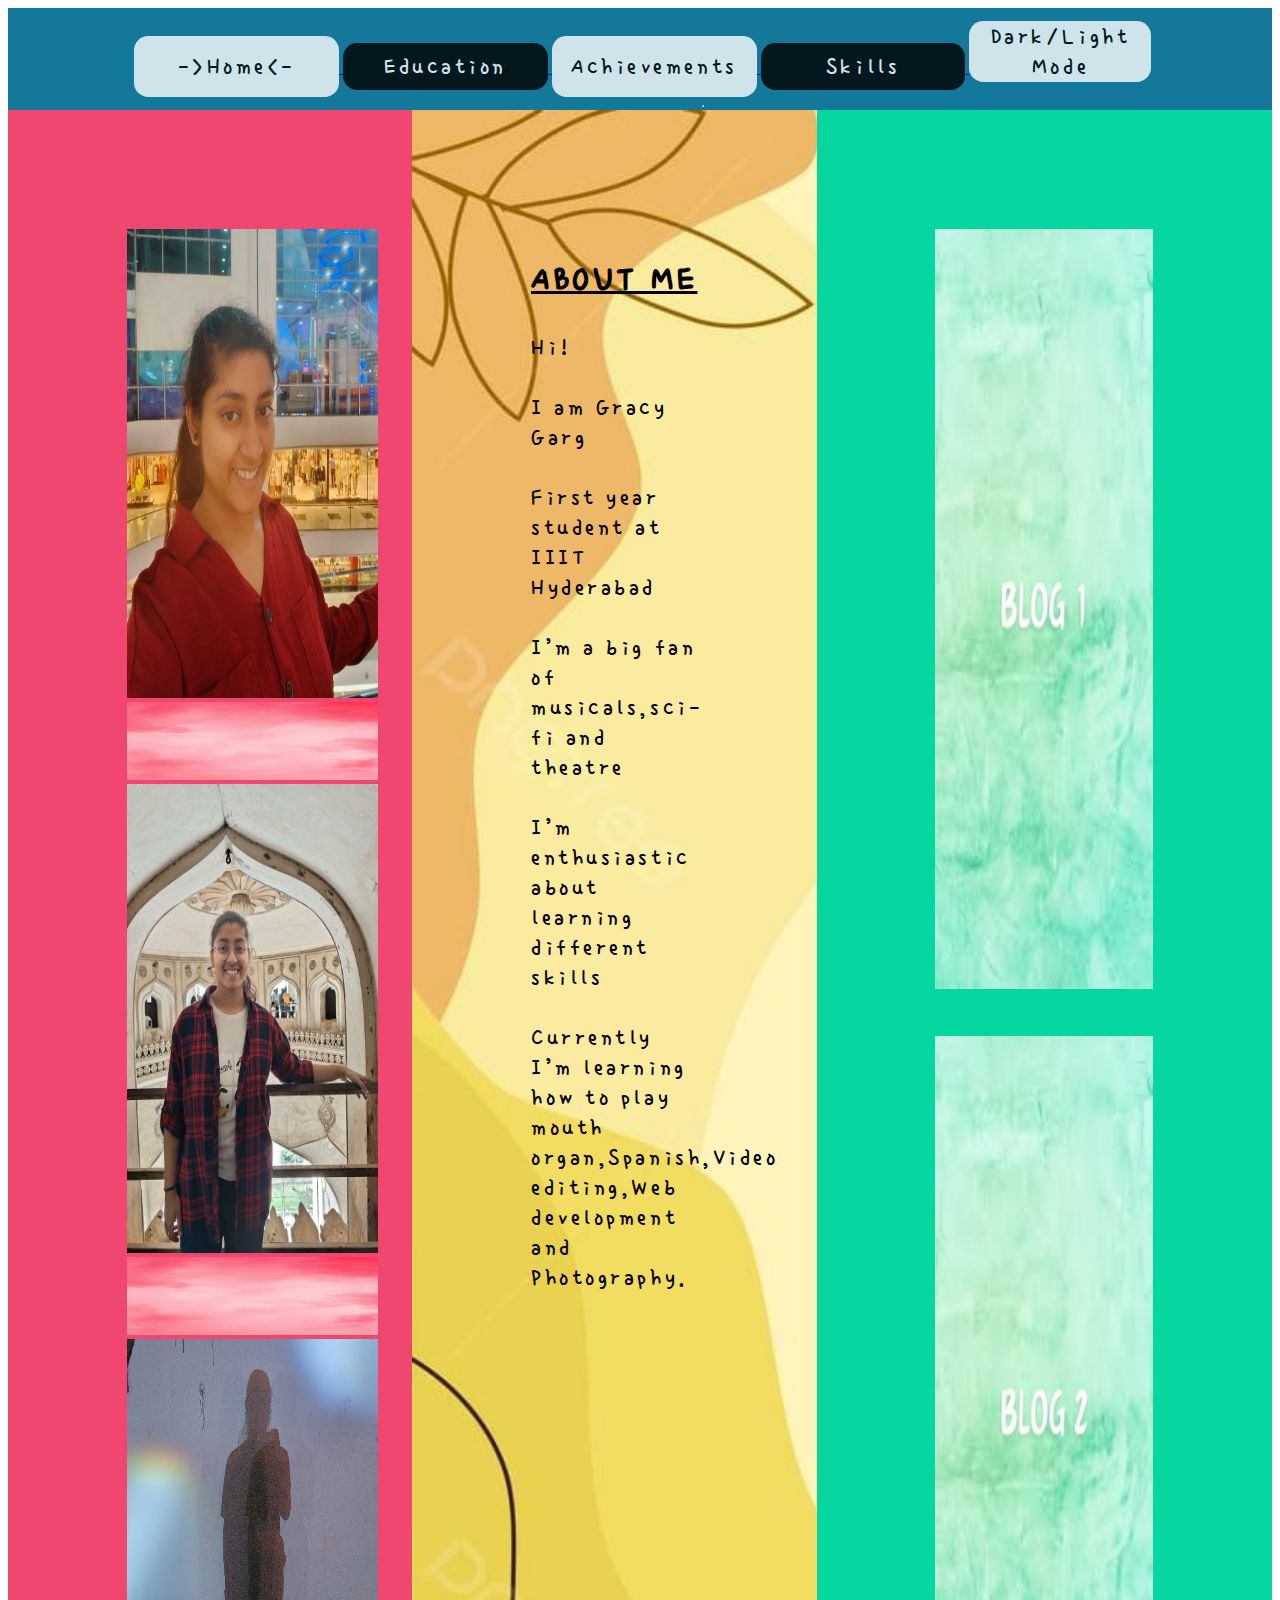
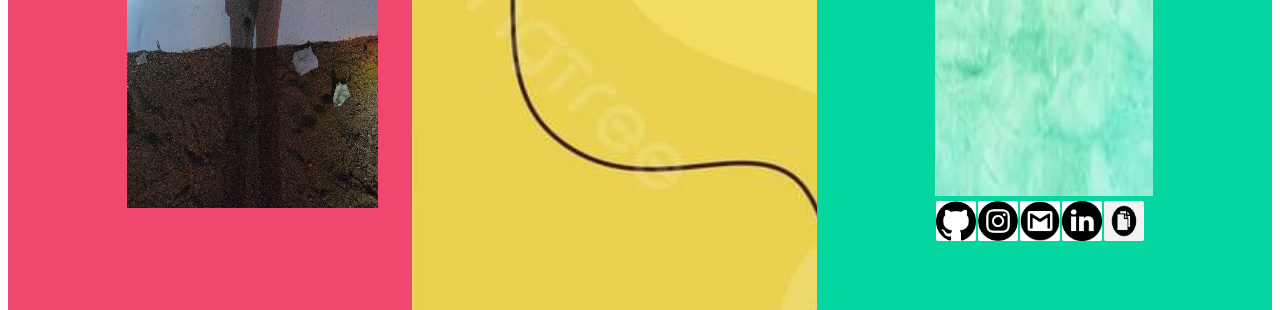
<file: index.html>
<!DOCTYPE html>
<html>

<head>
    <title>
        WELCOME TO MY PAGE!
    </title>
    <link rel="preconnect" href="https://fonts.googleapis.com">
    <link rel="preconnect" href="https://fonts.gstatic.com" crossorigin>
    <link href="https://fonts.googleapis.com/css2?family=Single+Day&display=swap" rel="stylesheet">
    <link rel="stylesheet" href="bio.css">
    <script src="bio.js"></script>
</head>

<body>

    <div class="row2"
        style="width:100%; height: 8vw; background-color: #137899; padding-left:10% ;padding-top: 1%;padding-bottom:1%;">
        <a href="index.html">
            <button class="button0" role="button">->Home<- </button>
        </a>
        <a href="edu.html">
            <button class="button1" role="button">Education</button>
        </a>
        <a href="ach.html">
            <button class="button2" role="button">Achievements</button>
        </a>
        <a href="skills.html">
            <button class="button3" role="button">Skills</button>
        </a>
        <button class="button4" id="toggleBtn" onclick="toggleMode()"> Dark/Light Mode</button>
        <hr style="color: white;width:max-content">

    </div>

    <div class="row">
        <div class="column left" style="background-color:#ef476f;">
            <img src="Media/mall.jpeg" style="height: 30%; width: 150%;">
            <img src="Media/red.jpeg" style="height: 5%; width: 150%;">
            <img src="Media/charminar.jpeg" style="height: 30%; width: 150%;">
            <img src="Media/red.jpeg" style="height: 5%; width: 150%;">
            <img src="Media/shadow.jpeg" style="height:30%;width: 150%;">
        </div>


        <div class="column middle" style="background-image: url(Media/mid.jpeg);background-size: cover;">
            <h2><b><u>ABOUT ME</u></b></h2>

            <div class="text">
                <p>
                    Hi!<br><br>

                    I am Gracy Garg <br><br>

                    First year student at IIIT Hyderabad<br><br>

                    I’m a big fan of musicals,sci-fi and theatre<br><br>

                    I’m enthusiastic about learning different skills<br><br>

                    Currently I’m learning how to play mouth organ,Spanish,Video editing,Web development and
                    Photography.<br><br>
                </p>
            </div>
        </div>

        <div class="column right" style="background-color:#06d6a0;">
            <a href="blog1.html">
                <img src="Media/BLOG 1.png" style="height: 50%; width: 100%;padding-bottom: 10%;">

                <a href="blog2.html">
                    <img src="Media/BLOG2.png" style="height: 50%; width: 100%;padding-top: 10%;">


                    <div class="row" style="display:flex;flex:1;flex-direction: row;">
                        <div class="image one">
                            <a href=""><img src="Media/github.png" width="40vw" height="40vh"
                                    style="background-color: white; border-radius:5%;">
                            </a>
                        </div>

                        <div class="image two">
                            <a href="https://www.instagram.com/gracy_.garg?igsh=ZmxicHU1N2JpbjB6">
                                <img src="Media/instagram.svg.png" width="40vw" height="40vh"
                                    style="background-color: white;border-radius:5%;">
                            </a>
                        </div>


                        <div class="image three">
                            <a href="mailto:gracygarg6516@gmail.com">
                                <img src="Media/images.png" width="40vw" height="40vh" style="border-radius:5%;">
                            </a>
                        </div>


                        <div class="image four">
                            <a
                                href="https://www.linkedin.com/in/gracy-garg-2b862127a?utm_source=share&utm_campaign=share_via&utm_content=profile&utm_medium=android_app">
                                <img src="Media/linkedin.png" width="40vw" height="40vh" style="border-radius:5%;">
                            </a>
                        </div>

                        <div class="image five">
                            <a href="resume.txt">
                                <img src="Media/page3.png" width="40vw" height="40vh" style="border-radius:5%;">
                            </a>
                        </div>
                    </div>
        </div>
</body>

</html>
</file>
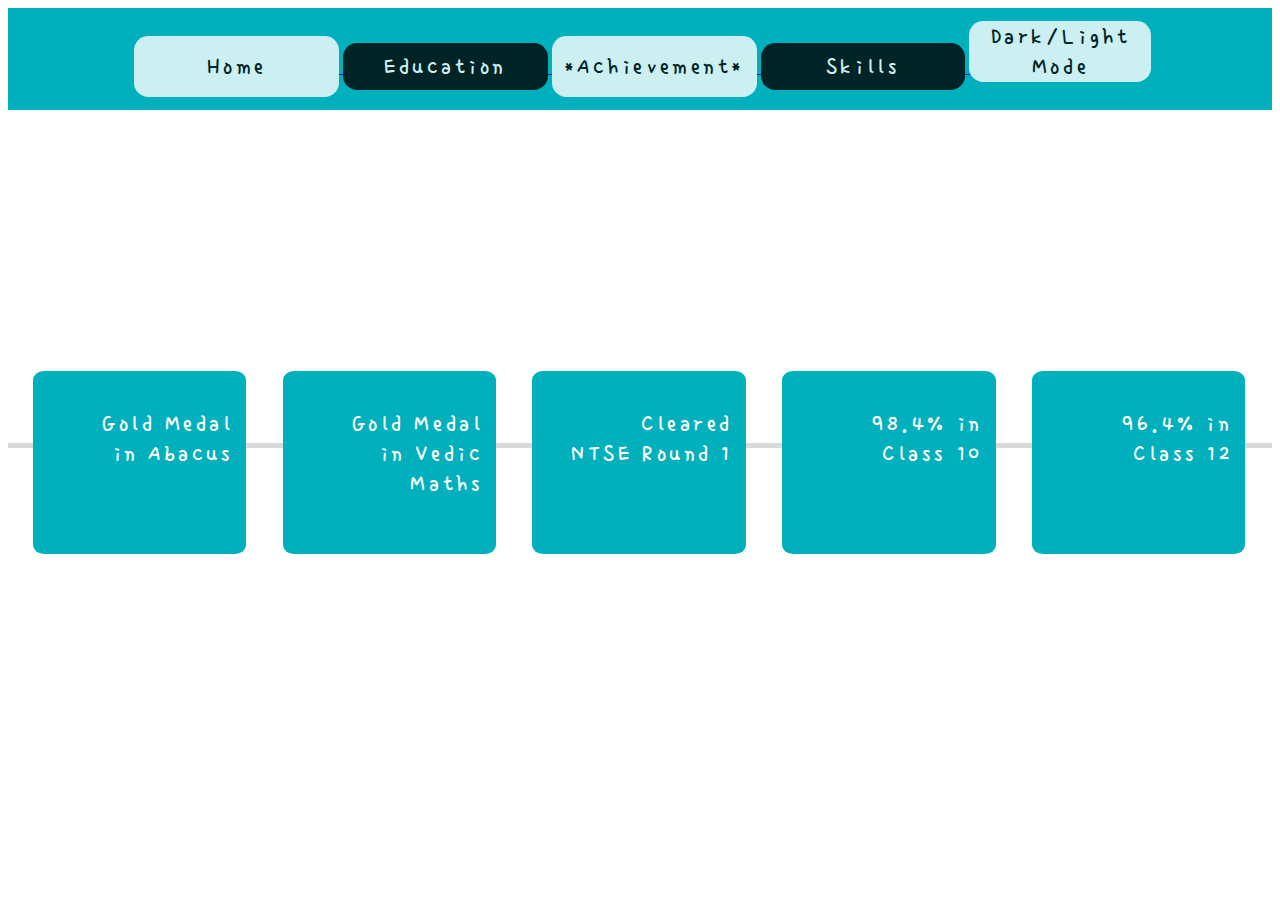
<file: ach.html>
<!DOCTYPE html>
<html>

<head>
	<title>
		View Achievements
	</title>
	<link rel="preconnect" href="https://fonts.googleapis.com">
	<link rel="preconnect" href="https://fonts.gstatic.com" crossorigin>
	<link href="https://fonts.googleapis.com/css2?family=Single+Day&display=swap" rel="stylesheet">
	<link rel="stylesheet" href="ach.css">
	<script src="ach.js"></script>
</head>

<body>


	<div class="row"
		style="width:100%; height: 8vw; background-color:#00b0bd;padding-left:10% ;padding-top: 1%; padding-bottom:1%;">
		<a href="index.html">
			<button class="button0" role="button">Home</button>
		</a>
		<a href="edu.html">
			<button class="button1" role="button">Education</button>
		</a>
		<a href="ach.html">
			<button class="button2" role="button">*Achievement*</button>
		</a>
		<a href="skills.html">
			<button class="button3" role="button">Skills</button>
		</a>
		<button class="button4" id="toggleBtn" onclick="toggleMode()">Dark/Light Mode</button>
	</div>


	<section class="timeline-wrapper"
		style="font-family:Single Day; font-weight: 37vw; letter-spacing: 0.278vw; font-size: 1.85vw ; text-justify:auto;">
		<div class="middle-line">
		</div>

		<div class="box">
			<div class="box-top box-content">
				<p>Gold Medal in Abacus</p>
			</div>
		</div>



		<div class="box">
			<div class="box-content box-bottom">
				<p>Gold Medal in Vedic Maths</p>
			</div>
		</div>



		<div class="box">
			<div class="box-content box-top">
				<p>Cleared NTSE Round 1</p>
			</div>
		</div>



		<div class="box">
			<div class="box-content box-bottom">
				<p>98.4% in Class 10</p>
			</div>
		</div>


		<div class="box">
			<div class="box-content box-top">
				<p>96.4% in Class 12</p>
			</div>
		</div>


	</section>

	</div>

	</div>

</body>

</html>
</file>
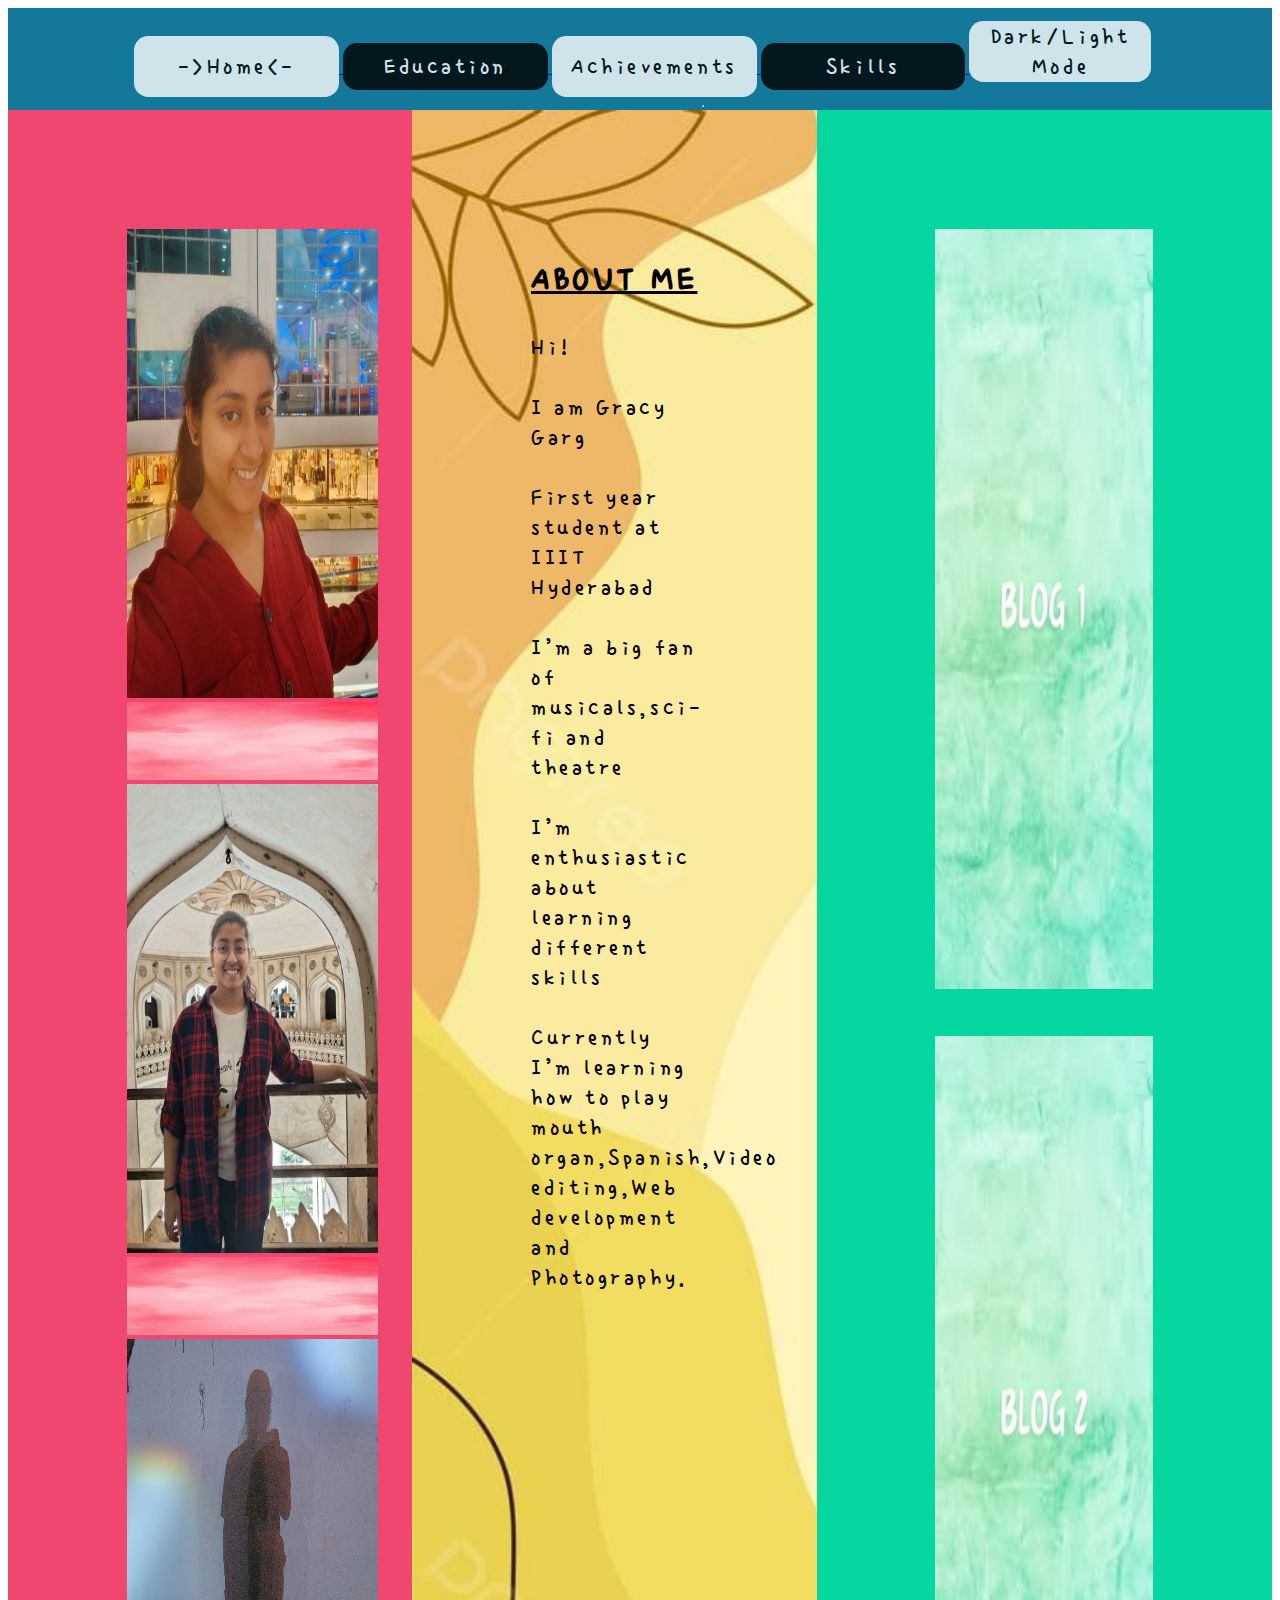
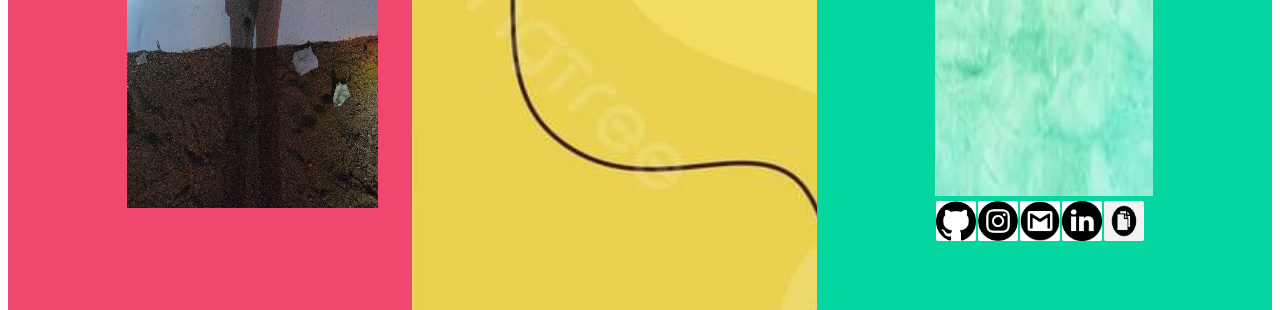
<file: bio.html>
<!DOCTYPE html>
<html>

<head>
    <title>
        WELCOME TO MY PAGE!
    </title>
    <link rel="preconnect" href="https://fonts.googleapis.com">
    <link rel="preconnect" href="https://fonts.gstatic.com" crossorigin>
    <link href="https://fonts.googleapis.com/css2?family=Single+Day&display=swap" rel="stylesheet">
    <link rel="stylesheet" href="bio.css">
    <script src="bio.js"></script>
</head>

<body>

    <div class="row2"
        style="width:100%; height: 8vw; background-color: #137899; padding-left:10% ;padding-top: 1%;padding-bottom:1%;">
        <a href="bio.html">
            <button class="button0" role="button">->Home<- </button>
        </a>
        <a href="edu.html">
            <button class="button1" role="button">Education</button>
        </a>
        <a href="ach.html">
            <button class="button2" role="button">Achievements</button>
        </a>
        <a href="skills.html">
            <button class="button3" role="button">Skills</button>
        </a>
        <button class="button4" id="toggleBtn" onclick="toggleMode()"> Dark/Light Mode</button>
        <hr style="color: white;width:max-content">

    </div>

    <div class="row">
        <div class="column left" style="background-color:#ef476f;">
            <img src="Media/mall.jpeg" style="height: 30%; width: 150%;">
            <img src="Media/red.jpeg" style="height: 5%; width: 150%;">
            <img src="Media/charminar.jpeg" style="height: 30%; width: 150%;">
            <img src="Media/red.jpeg" style="height: 5%; width: 150%;">
            <img src="Media/shadow.jpeg" style="height:30%;width: 150%;">
        </div>


        <div class="column middle" style="background-image: url(Media/mid.jpeg);background-size: cover;">
            <h2><b><u>ABOUT ME</u></b></h2>

            <div class="text">
                <p>
                    Hi!<br><br>

                    I am Gracy Garg <br><br>

                    First year student at IIIT Hyderabad<br><br>

                    I’m a big fan of musicals,sci-fi and theatre<br><br>

                    I’m enthusiastic about learning different skills<br><br>

                    Currently I’m learning how to play mouth organ,Spanish,Video editing,Web development and
                    Photography.<br><br>
                </p>
            </div>
        </div>

        <div class="column right" style="background-color:#06d6a0;">
            <a href="blog1.html">
                <img src="Media/BLOG 1.png" style="height: 50%; width: 100%;padding-bottom: 10%;">

                <a href="blog2.html">
                    <img src="Media/BLOG2.png" style="height: 50%; width: 100%;padding-top: 10%;">


                    <div class="row" style="display:flex;flex:1;flex-direction: row;">
                        <div class="image one">
                            <a href=""><img src="Media/github.png" width="40vw" height="40vh"
                                    style="background-color: white; border-radius:5%;">
                            </a>
                        </div>

                        <div class="image two">
                            <a href="https://www.instagram.com/gracy_.garg?igsh=ZmxicHU1N2JpbjB6">
                                <img src="Media/instagram.svg.png" width="40vw" height="40vh"
                                    style="background-color: white;border-radius:5%;">
                            </a>
                        </div>


                        <div class="image three">
                            <a href="mailto:gracygarg6516@gmail.com">
                                <img src="Media/images.png" width="40vw" height="40vh" style="border-radius:5%;">
                            </a>
                        </div>


                        <div class="image four">
                            <a
                                href="https://www.linkedin.com/in/gracy-garg-2b862127a?utm_source=share&utm_campaign=share_via&utm_content=profile&utm_medium=android_app">
                                <img src="Media/linkedin.png" width="40vw" height="40vh" style="border-radius:5%;">
                            </a>
                        </div>

                        <div class="image five">
                            <a href="resume.txt">
                                <img src="Media/page3.png" width="40vw" height="40vh" style="border-radius:5%;">
                            </a>
                        </div>
                    </div>
        </div>
</body>

</html>
</file>
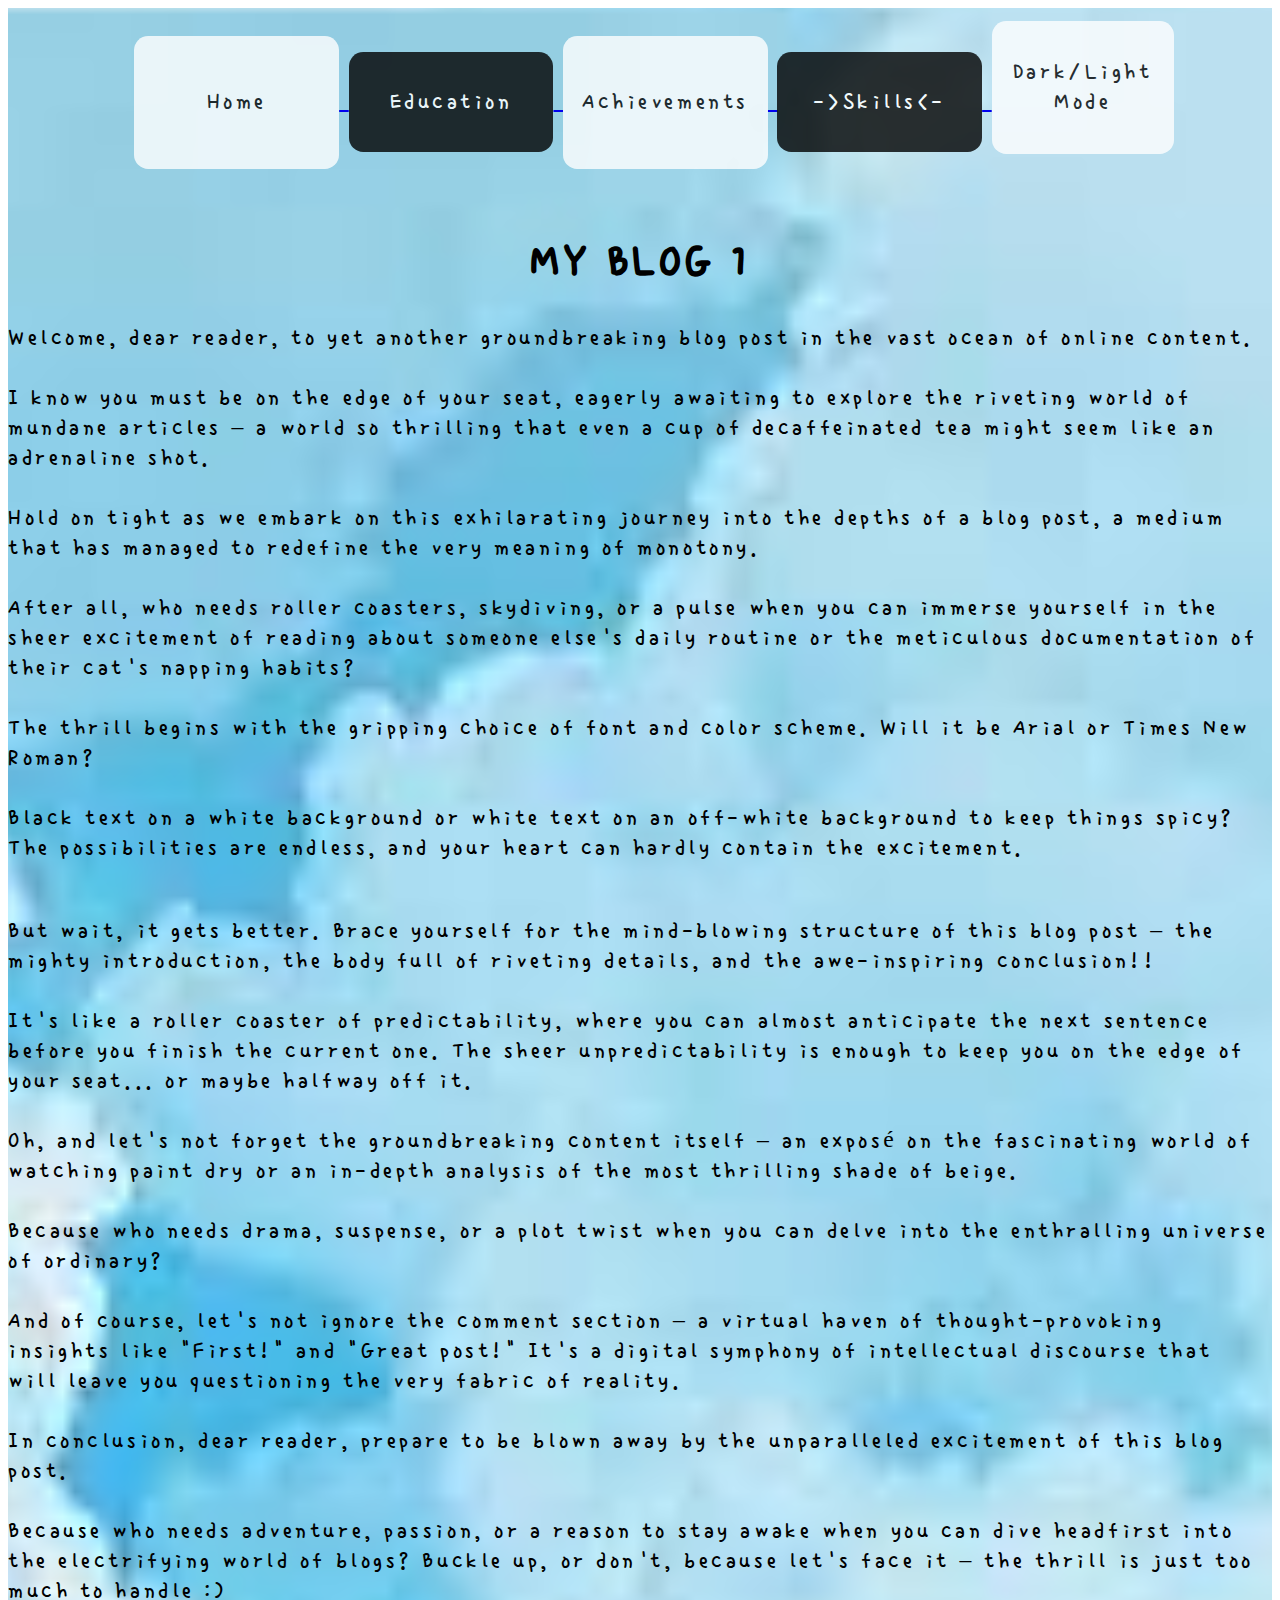
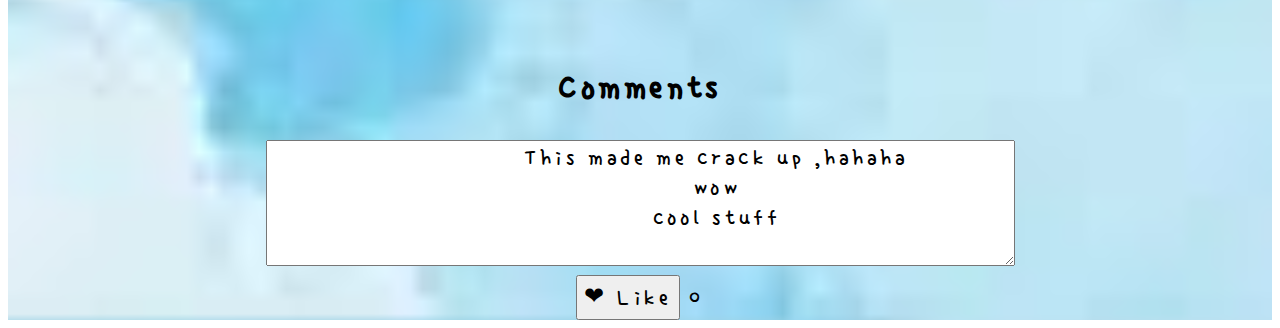
<file: blog1.html>
<!DOCTYPE html>
<html>

<head>
    <title>
        Blog 1
    </title>
    <link rel="preconnect" href="https://fonts.googleapis.com">
    <link rel="preconnect" href="https://fonts.gstatic.com" crossorigin>
    <link href="https://fonts.googleapis.com/css2?family=Single+Day&display=swap" rel="stylesheet">
    <link rel="stylesheet" href="bio.css">
</head>
<style>
    body.dark-mode
     {
        background-color: #2a2a2a;
    }
</style>

<body style="font-family: Single Day; font-weight: 37vw; letter-spacing: 0.278vw; font-size: 1.852vw;text-justify:auto;">

    <div class="main" style="height: max-content ;background-image:url(Media/blue.jpeg);background-size: cover;
    background-position: center;">
        <div class="row2" style="width:100%; height: 15vw;padding-left:10% ;padding-top: 1%;padding-bottom: 1%;">
            <a href="index.html">
                <button class="button0" role="button">Home</button>
            </a>
            <a href="edu.html">
                <button class="button1" role="button">Education</button>
            </a>
            <a href="ach.html">
                <button class="button2" role="button">Achievements</button>
            </a>
            <a href="skills.html">
                <button class="button3" role="button">->Skills<- </button>
            </a>
            <button class="button4" id="toggleBtn" onclick="toggleMode()">Dark/Light Mode</button>
        </div>
        <h1 style="text-align: center;">
            MY BLOG 1
        </h1>
        <p style="color: black;">
            Welcome, dear reader, to yet another groundbreaking blog post in the vast ocean of online content.
            <br><br>
            I know you must be on the edge of your seat, eagerly awaiting to explore the riveting world of mundane
            articles – a world so thrilling that even a cup of decaffeinated tea might seem like an adrenaline shot.
            <br><br>
            Hold on tight as we embark on this exhilarating journey into the depths of a blog post, a medium that has
            managed to redefine the very meaning of monotony.
            <br><br>
            After all, who needs roller coasters, skydiving, or a pulse when you can immerse yourself in the sheer
            excitement of reading about someone else's daily routine or the meticulous documentation of their cat's
            napping habits?
            <br><br>
            The thrill begins with the gripping choice of font and color scheme. Will it be Arial or Times New Roman?
            <br><br>
            Black text on a white background or white text on an off-white background to keep things spicy? The
            possibilities are endless, and your heart can hardly contain the excitement.
            <br><br>
        </p>
        <p>
            But wait, it gets better. Brace yourself for the mind-blowing structure of this blog post – the mighty
            introduction, the body full of riveting details, and the awe-inspiring conclusion!!
            <br><br>
            It's like a roller coaster of predictability, where you can almost anticipate the next sentence before you
            finish the current one. The sheer unpredictability is enough to keep you on the edge of your seat... or
            maybe halfway off it.
            <br><br>
            Oh, and let's not forget the groundbreaking content itself – an exposé on the fascinating world of watching
            paint dry or an in-depth analysis of the most thrilling shade of beige.
            <br><br>
            Because who needs drama, suspense, or a plot twist when you can delve into the enthralling universe of
            ordinary?
            <br><br>
            And of course, let's not ignore the comment section – a virtual haven of thought-provoking insights like
            "First!" and "Great post!" It's a digital symphony of intellectual discourse that will leave you questioning
            the very fabric of reality.
            <br><br>
            In conclusion, dear reader, prepare to be blown away by the unparalleled excitement of this blog post.
            <br><br>
            Because who needs adventure, passion, or a reason to stay awake when you can dive headfirst into the
            electrifying world of blogs? Buckle up, or don't, because let's face it – the thrill is just too much to
            handle :)
            <br><br>
        </p>



        <div
            style="font-family:Single Day; font-weight: 37vw; letter-spacing: 0.278vw; font-size: 1.852vw ;text-align: center;justify-content: center;text-justify:auto;">
            <h2>Comments</h2>
            <textarea id="comment" rows="4" cols="50"
                style="text-align: center;justify-content: center;font-family:Single Day; font-weight: 37vw; letter-spacing: 0.278vw; font-size: 1.852vw ;text-justify:auto;">
                This made me crack up ,hahaha
                wow
                cool stuff
            </textarea>

        </div>



        <div
            style="font-family:Single Day; font-weight: 37vw; letter-spacing: 0.278vw; font-size: 1.852vw ;text-align: center;justify-content: center;text-justify:auto;">
            <button
                style="height:5vh;font-family:Single Day; font-weight: 37vw; letter-spacing: 0.278vw; font-size: 1.852vw ;text-align: center;justify-content: center;text-justify:auto;"
                id="likeButton" onclick="like()">&#10084; Like </button>
            <span id="likeCount"
                style="font-family:Single Day; font-weight: 37vw; letter-spacing: 0.278vw; font-size: 1.852vw ;text-align: center;justify-content: center;text-justify:auto;">0</span>
        </div>
    </div>
    </div>



    <script>
        function like() {
            let likeCount = parseInt(localStorage.getItem('likeCount')) || 0;
            likeCount++;
            localStorage.setItem('likeCount', likeCount.toString());

            const likeCountElement = document.getElementById('likeCount');
            likeCountElement.textContent = likeCount.toString();
        }

        const initialLikeCount = parseInt(localStorage.getItem('likeCount')) || 0;
        document.getElementById('likeCount').textContent = initialLikeCount.toString();

        function toggleMode() {
            var body = document.body;
            body.classList.toggle("dark-mode");
        }

    </script>
</body>

</html>
</file>
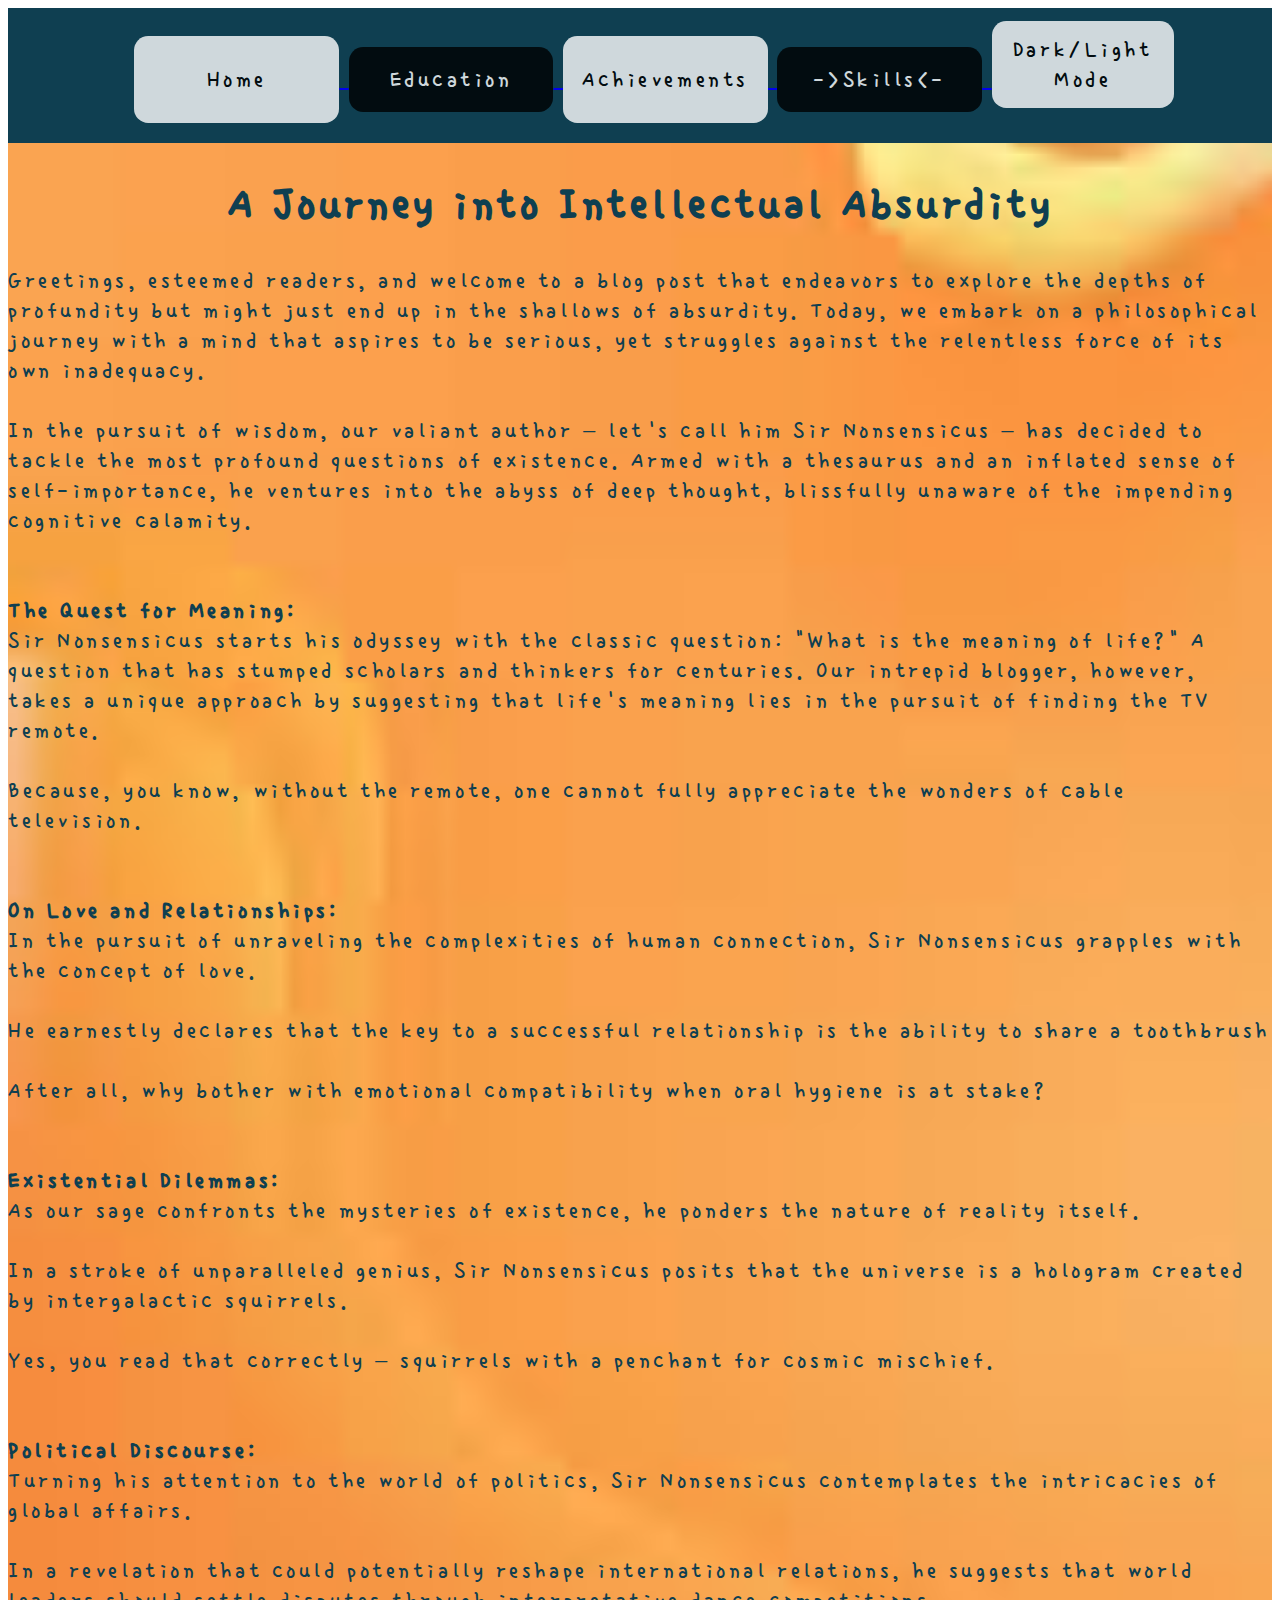
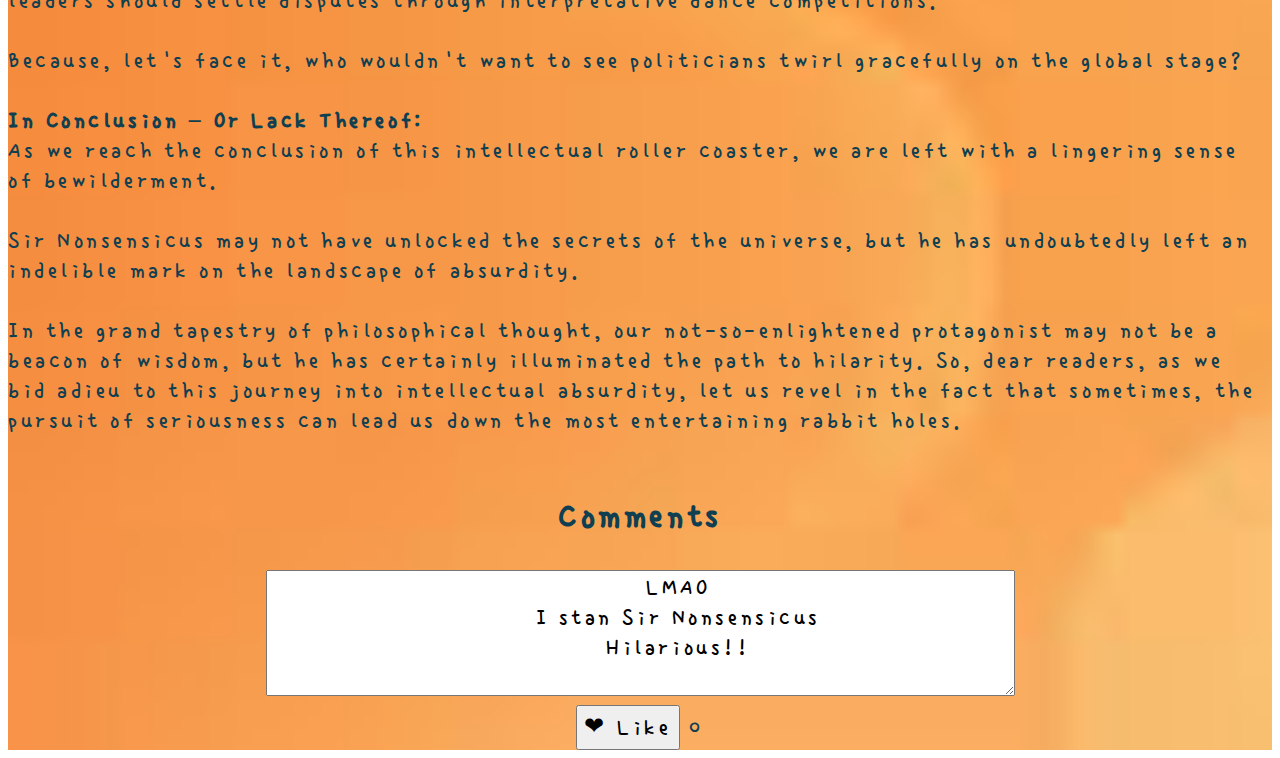
<file: blog2.html>
<!DOCTYPE html>
<html>

<head>
    <title>
        Blog 2
    </title>
    <link rel="preconnect" href="https://fonts.googleapis.com">
    <link rel="preconnect" href="https://fonts.gstatic.com" crossorigin>
    <link href="https://fonts.googleapis.com/css2?family=Single+Day&display=swap" rel="stylesheet">
    <link rel="stylesheet" href="bio.css">
</head>
<style>
    body.dark-mode {
        background-color: #2a2a2a;
    }
</style>

<body style="font-family:Single Day; font-weight: 37vw; letter-spacing: 0.278vw; font-size: 1.852vw ; text-justify: auto;color: rgb(15, 63, 81) ;">
    <div class="main" style="background-image:url(Media/orange.jpeg);background-size: cover;height:max-content;">
        <div class="row2"
            style="width:100%; height: 15vh; background-color: rgb(15, 63, 81) ;padding-bottom:1%;padding-left:10% ;padding-top: 1%;">
            <a href="index.html">
                <button class="button0" role="button">Home</button>
            </a>
            <a href="edu.html">
                <button class="button1" role="button">Education</button>
            </a>
            <a href="ach.html">
                <button class="button2" role="button">Achievements</button>
            </a>
            <a href="skills.html">
                <button class="button3" role="button">->Skills<- </button>
            </a>
            <button class="button4" id="toggleBtn" onclick="toggleMode()">Dark/Light Mode</button>

        </div>


        <h1 style="text-align: center;"> A Journey into Intellectual Absurdity</h1>
        <p>
            Greetings, esteemed readers, and welcome to a blog post that endeavors to explore the depths of profundity
            but
            might just end up in the shallows of absurdity. Today, we embark on a philosophical journey with a mind that
            aspires to be serious, yet struggles against the relentless force of its own inadequacy.
            <br><br>
            In the pursuit of wisdom, our valiant author – let's call him Sir Nonsensicus – has decided to tackle the
            most
            profound questions of existence. Armed with a thesaurus and an inflated sense of self-importance, he
            ventures
            into the abyss of deep thought, blissfully unaware of the impending cognitive calamity.
            <br><br><br>
            <b>The Quest for Meaning:</b>
            <br>
            Sir Nonsensicus starts his odyssey with the classic question: "What is the meaning of life?" A question that
            has
            stumped scholars and thinkers for centuries. Our intrepid blogger, however, takes a unique approach by
            suggesting that life's meaning lies in the pursuit of finding the TV remote.
            <br><br>
            Because, you know, without the remote, one cannot fully appreciate the wonders of cable television.
            <br><br><br>
            <b>On Love and Relationships:</b>
            <br>
            In the pursuit of unraveling the complexities of human connection, Sir Nonsensicus grapples with the concept
            of
            love.
            <br><br> He earnestly declares that the key to a successful relationship is the ability to share a
            toothbrush
            <br><br> After all, why bother with emotional compatibility when oral hygiene is at stake?
            <br><br><br>
            <b>Existential Dilemmas:</b>
            <br>
            As our sage confronts the mysteries of existence, he ponders the nature of reality itself.
            <br><br>In a stroke of unparalleled genius, Sir Nonsensicus posits that the universe is a hologram created
            by
            intergalactic squirrels.
            <br><br> Yes, you read that correctly – squirrels with a penchant for cosmic mischief.
            <br><br><br>
            <b>Political Discourse:</b>
            <br>
            Turning his attention to the world of politics, Sir Nonsensicus contemplates the intricacies of global
            affairs.
            <br><br> In a revelation that could potentially reshape international relations, he suggests that world
            leaders
            should settle disputes through interpretative dance competitions.
            <br><br> Because, let's face it, who wouldn't want to see politicians twirl gracefully on the global stage?
            <br><br>
            <b>In Conclusion – Or Lack Thereof:</b>
            <br>
            As we reach the conclusion of this intellectual roller coaster, we are left with a lingering sense of
            bewilderment.
            <br><br>Sir Nonsensicus may not have unlocked the secrets of the universe, but he has undoubtedly left an
            indelible mark on the landscape of absurdity.
            <br><br>
            In the grand tapestry of philosophical thought, our not-so-enlightened protagonist may not be a beacon of
            wisdom, but he has certainly illuminated the path to hilarity. So, dear readers, as we bid adieu to this
            journey
            into intellectual absurdity, let us revel in the fact that sometimes, the pursuit of seriousness can lead us
            down the most entertaining rabbit holes.
            <br><br>
        </p>

        
        <div style="font-family:Single Day; font-weight: 37vw; letter-spacing: 0.278vw; font-size: 1.852vw ;text-align: center;justify-content: center;text-justify:auto;">
            <h2>Comments</h2>
            <textarea id="comment" rows="4" cols="50" style="text-align: center;justify-content: center;font-family:Single Day; font-weight: 37vw; letter-spacing: 0.278vw; font-size: 1.852vw ;text-justify:auto;">
        LMAO
        I stan Sir Nonsensicus
        Hilarious!!
    </textarea>

        </div>



        <div style="font-family:Single Day; font-weight: 37vw; letter-spacing: 0.278vw; font-size: 1.852vw ;text-align: center;justify-content: center;text-justify:auto;">
            <button style="height:5vh;font-family:Single Day; font-weight: 37vw; letter-spacing: 0.278vw; font-size: 1.852vw ;text-align: center;justify-content: center;text-justify:auto;"  id="likeButton" onclick="like()">&#10084; Like </button>
            <span id="likeCount" style="font-family:Single Day; font-weight: 37vw; letter-spacing: 0.278vw; font-size: 1.852vw ;text-align: center;justify-content: center;text-justify:auto;">0</span>
        </div>
    </div>
    </div>
    <script>
        function like() {
            let likeCount = parseInt(localStorage.getItem('likeCount')) || 0;
            likeCount++;
            localStorage.setItem('likeCount', likeCount.toString());

            const likeCountElement = document.getElementById('likeCount');
            likeCountElement.textContent = likeCount.toString();
        }

        const initialLikeCount = parseInt(localStorage.getItem('likeCount')) || 0;
        document.getElementById('likeCount').textContent = initialLikeCount.toString();

        function toggleMode() {
            var body = document.body;
            body.classList.toggle("dark-mode");
        }

    </script>

</body>

</html>
</file>
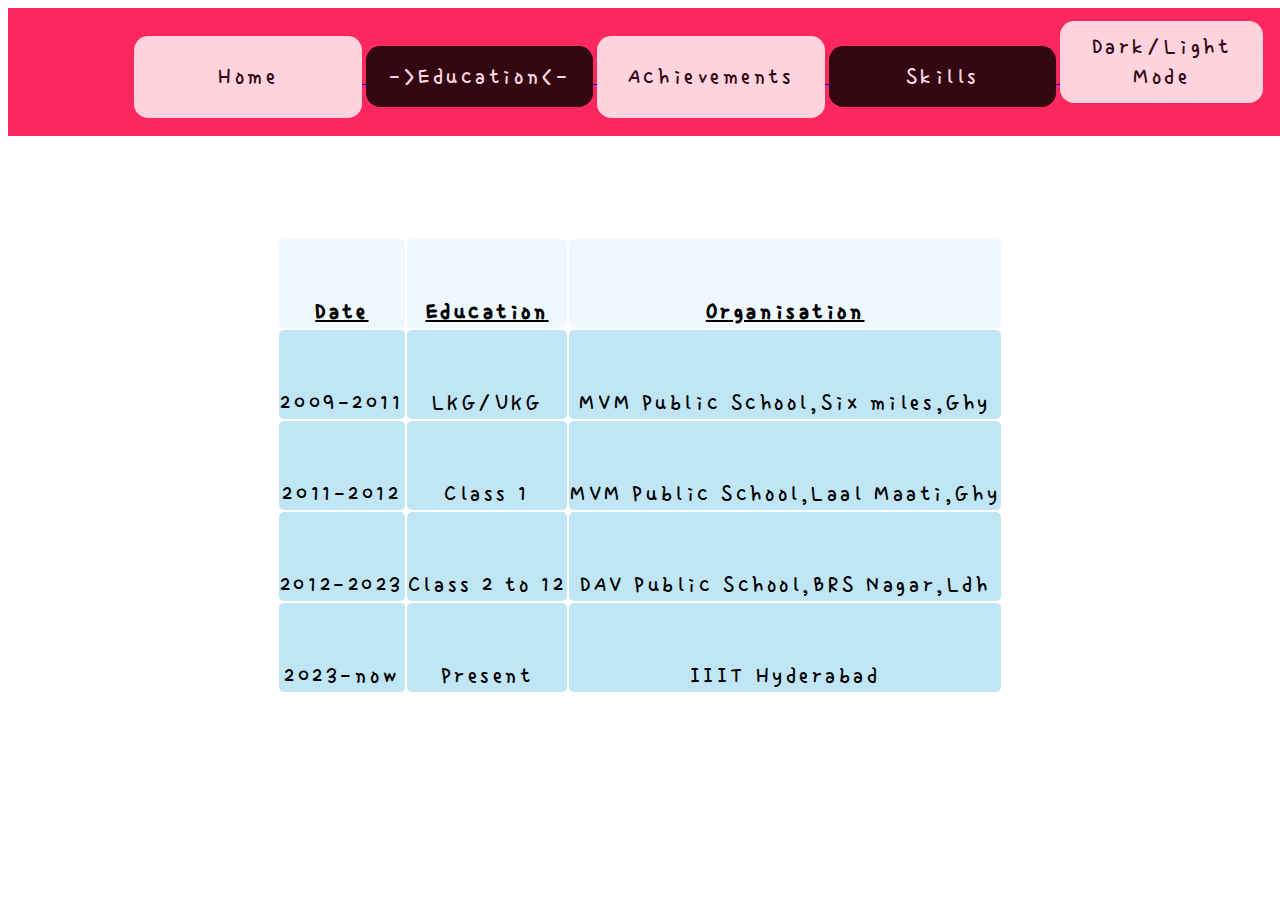
<file: edu.html>
<!DOCTYPE html>
<html>

<head>
    <title>
        View Education Background
    </title>
    <link rel="preconnect" href="https://fonts.googleapis.com">
    <link rel="preconnect" href="https://fonts.gstatic.com" crossorigin>
    <link href="https://fonts.googleapis.com/css2?family=Single+Day&display=swap" rel="stylesheet">
    <link rel="stylesheet" href="edu.css">
    <script src="edu.js"></script> 
</head>

<body>


    <div class="row" style="width:100%; height: 8vw; background-color: #ff285e;padding-left:10%;padding-top:  1%;padding-bottom:1%;">
        <a href="index.html">
            <button class="button0" role="button">Home</button>
        </a>
        <a href="edu.html">
            <button class="button1" role="button">->Education<-</button>
        </a>
        <a href="ach.html">
            <button class="button2" role="button">Achievements</button>
        </a>
        <a href="skills.html">
            <button class="button3" role="button">Skills</button>
        </a>
        <button class="button4" id="toggleBtn" onclick="toggleMode()">Dark/Light Mode</button>
    </div>

    <table>
        <thead>
            <tr style="border-style: ridge;background-color: aliceblue;">
    
                <th><b><u>Date</u></b></th>
                <th><b><u>Education</u></b></th>
                <th><b><u>Organisation</u></b></th>
    
            </tr>
        </thead>
        <tbody>
            <tr>
                <td> 2009-2011 </td>
                <td> LKG/UKG </td>
                <td> MVM Public School,Six miles,Ghy </td>
               
            </tr>
            <tr>
                <td> 2011-2012 </td>  
                <td> Class 1 </td>
                <td> MVM Public School,Laal Maati,Ghy </td>
             
            </tr>
            <tr>
                <td> 2012-2023 </td> 
                <td> Class 2 to 12 </td>  
                <td> DAV Public School,BRS Nagar,Ldh </td>
             
            </tr>
            <tr>
                <td> 2023-now </td>  
                <td> Present </td>
                <td> IIIT Hyderabad </td>
               
            </tr>
        </tbody>
    </table>
    
</body>

</html>
</file>
<file: bio.css>
.button0
{
    color: black;
    background-color:  white;
    width: 18%;
    font-family: "Single Day";
    font-weight: 37vw;
    letter-spacing: 0.278vw;
    font-size: 1.852vw;
    align-content: center;
    border-radius: 1.111vw;
    border-style:outset;
    border: 0.185vw ;
    height: 80%;
    opacity: 80%;
}


.button1
{
    color: white;
    background-color: black;
    width: 18%;
    font-family: "Single Day";
    font-weight: 37vw;
    letter-spacing: 0.278vw;
    font-size: 1.852vw;
    align-content: center;
    border-radius: 1.111vw;
    border-style:outset;
    border: 0.185vw ;
    height: 60%;
    opacity: 80%;
}

.button3
{
    color: white;
    background-color: black;
    width: 18%;
    font-family: "Single Day";
    font-weight: 37vw;
    letter-spacing: 0.278vw;
    font-size: 1.852vw;
    align-content: center;
    border-radius: 1.111vw;
    border-style:outset;
    border: 0.185vw ;
    height: 60%;
    opacity: 80%;
}

.button2
{
    color: black;
    background-color: white;
    width: 18%;
    font-family: "Single Day";
    font-weight: 37vw;
    letter-spacing: 0.278vw;
    font-size: 1.852vw;
    border-radius: 1.111vw;
    border-style:outset;
    border: 0.185vw;
    height: 80%;
    opacity: 80%;
}
.button0:hover,.button1:hover,.button2:hover,.button3:hover,.button4:hover
{
    color:rgb(155, 155, 235);
}
.button4
{
    color: black;
    background-color: white;
    width: 16%;
    font-family: "Single Day";
    font-weight: 37vw;
    letter-spacing: 0.278vw;
    font-size: 1.852vw;
    border-radius: 1.111vw;
    border-style:outset;
    border: 0.185vw;
    height: 80%;
    opacity: 80%;
}
.column 
{   
    float: left;
    padding: 9.259vw;
    width: auto;
    /* height: 100vh; */
}

.left 
{
    width: 32%;
    height:200vh;
}


.right 
{
    width: 36%;
    height:200vh;
}

.middle 
{
   
    display: inline-block;
    letter-spacing: 0.3vw;
    margin: auto;
    font-family: "Single Day";
    font-weight: 37vw;
    letter-spacing: 0.278vw;
    font-size: 1.852vw;
    width: 32%;
    height: 200vh;
}

*{
    box-sizing: border-box;
}
.image
{
    float: left;
    padding: 1px;
}
body.dark-mode 
{
    background-color: #2a2a2a;
}
@media screen and (max-width:1000px) {

    .row {
        display:flex;
        flex-direction: column;
        align-items: center;
    }

    .left {
        width: 100%;
        height: 30%;
        order:2;
    }
    .middle {
        width: 100%;
        height: 30%;
        order:1;
    }
    .right {
        width: 100%;
        height: 30%;
        order:3;
    }
    
}
</file>
<file: ach.css>
.button0
{
    color: black;
    background-color:  white;
    width: 18%;
    font-family: "Single Day";
    font-weight: 37vw;
    letter-spacing: 0.278vw;
    font-size: 1.852vw;
    align-content: center;
    border-radius: 1.111vw;
    border-style:outset;
    border: 0.185vw ;
    height: 80%;
    opacity: 80%;
}


.button1
{
    color: white;
    background-color: black;
    width: 18%;
    font-family: "Single Day";
    font-weight: 37vw;
    letter-spacing: 0.278vw;
    font-size: 1.852vw;
    align-content: center;
    border-radius: 1.111vw;
    border-style:outset;
    border: 0.185vw ;
    height: 60%;
    opacity: 80%;
}

.button3
{
    color: white;
    background-color: black;
    width: 18%;
    font-family: "Single Day";
    font-weight: 37vw;
    letter-spacing: 0.278vw;
    font-size: 1.852vw;
    align-content: center;
    border-radius: 1.111vw;
    border-style:outset;
    border: 0.185vw ;
    height: 60%;
    opacity: 80%;
}

.button2
{
    color: black;
    background-color: white;
    width: 18%;
    font-family: "Single Day";
    font-weight: 37vw;
    letter-spacing: 0.278vw;
    font-size: 1.852vw;
    border-radius: 1.111vw;
    border-style:outset;
    border: 0.185vw;
    height: 80%;
    opacity: 80%;
}
.button0:hover,.button1:hover,.button2:hover,.button3:hover,.button4:hover
{
    color:rgb(155, 155, 235);
}
.button4
{
    color: black;
    background-color: white;
    width: 16%;
    font-family: "Single Day";
    font-weight: 37vw;
    letter-spacing: 0.278vw;
    font-size: 1.852vw;
    border-radius: 1.111vw;
    border-style:outset;
    border: 0.185vw;
    height: 80%;
    opacity: 80%;
}
* {
    box-sizing: border-box;
}

.timeline-wrapper {
    position: relative;
    text-align: right; 
}

.timeline-wrapper .middle-line {
    position: absolute;
    width: 100%;
    height: 0.5vh;
    top: 50%;
    background: #d9d9d9;
}

.box {
    margin-top: 29vh;
    width: 19%;
    position: relative;
    height: 45vh;
    display: inline-block;
    vertical-align: top;    /* Align the boxes to the top */
}

.box .box-content {

    border-radius: 5%;
    background-color: #00b0bd;
    width: 16.67vw;
    left: -7.13vw;
    height:45%;
    font-size:100%;
    padding-left:3vw ;
    padding-right: 1vw ;
    padding-top: 1.5vh;
    padding-bottom:1.5vh ;
}

.box-content p {
    color: white;
}
body.dark-mode
{
    background-color: black;
}
@media screen and (max-width: 1000px) {
    .middle-line {

        visibility: hidden;
    }
    .timeline-wrapper {
        display:flex;
        flex:1;
        flex-direction: column;
        height: auto;
        align-items: center;
        align-content: center;
    }
    .box-content, .box-top, .box-bottom {

        border-radius: 5%;
        background-color: #00b0bd;
        width: 16.67vw;
        left: -7.13vw;
        height:45vw;
        font-size:100%;
        padding-left:1vw ;
        padding-right: 1vw ;
        padding-top: 1vh;
        padding-bottom:1vh ;
        
    }
    .box {
        margin-top: 0;
        width: 19%;
        position: relative;
        height: 45vw;
        display: inline-block;
        vertical-align: top;
        padding : 0px;
        padding-top:0;
        padding-bottom:0;

    }
    p {
        font-size:3vw;
    }

}
</file>
<file: edu.css>
.button0
{
    color: black;
    background-color:  white;
    width: 18%;
    font-family: "Single Day";
    font-weight: 37vw;
    letter-spacing: 0.278vw;
    font-size: 1.852vw;
    align-content: center;
    border-radius: 1.111vw;
    border-style:outset;
    border: 0.185vw ;
    height: 80%;
    opacity: 80%;
}


.button1
{
    color: white;
    background-color: black;
    width: 18%;
    font-family: "Single Day";
    font-weight: 37vw;
    letter-spacing: 0.278vw;
    font-size: 1.852vw;
    align-content: center;
    border-radius: 1.111vw;
    border-style:outset;
    border: 0.185vw ;
    height: 60%;
    opacity: 80%;
}

.button3
{
    color: white;
    background-color: black;
    width: 18%;
    font-family: "Single Day";
    font-weight: 37vw;
    letter-spacing: 0.278vw;
    font-size: 1.852vw;
    align-content: center;
    border-radius: 1.111vw;
    border-style:outset;
    border: 0.185vw ;
    height: 60%;
    opacity: 80%;
}

.button2
{
    color: black;
    background-color: white;
    width: 18%;
    font-family: "Single Day";
    font-weight: 37vw;
    letter-spacing: 0.278vw;
    font-size: 1.852vw;
    border-radius: 1.111vw;
    border-style:outset;
    border: 0.185vw;
    height: 80%;
    opacity: 80%;
}
.button0:hover,.button1:hover,.button2:hover,.button3:hover,.button4:hover
{
    color:rgb(155, 155, 235);
}
.button4
{
    color: black;
    background-color: white;
    width: 16%;
    font-family: "Single Day";
    font-weight: 37vw;
    letter-spacing: 0.278vw;
    font-size: 1.852vw;
    border-radius: 1.111vw;
    border-style:outset;
    border: 0.185vw;
    height: 80%;
    opacity: 80%;
}
table,th,td
{
    margin-left: auto;  
    margin-right: auto;  
    margin-top: auto;
    margin-bottom: auto;
    padding-top:8%;
    font-family: "Single Day";
    font-weight: 37vw;
    letter-spacing: 0.278vw;
    font-size: 1.852vw;
     text-align: center;
     text-justify: auto;
     justify-content: center;
     border-radius: 5px;   
}

td
{
    background-color: rgb(192, 230, 246);
}
body.dark-mode
{
    background-color: black;
}
</file>
